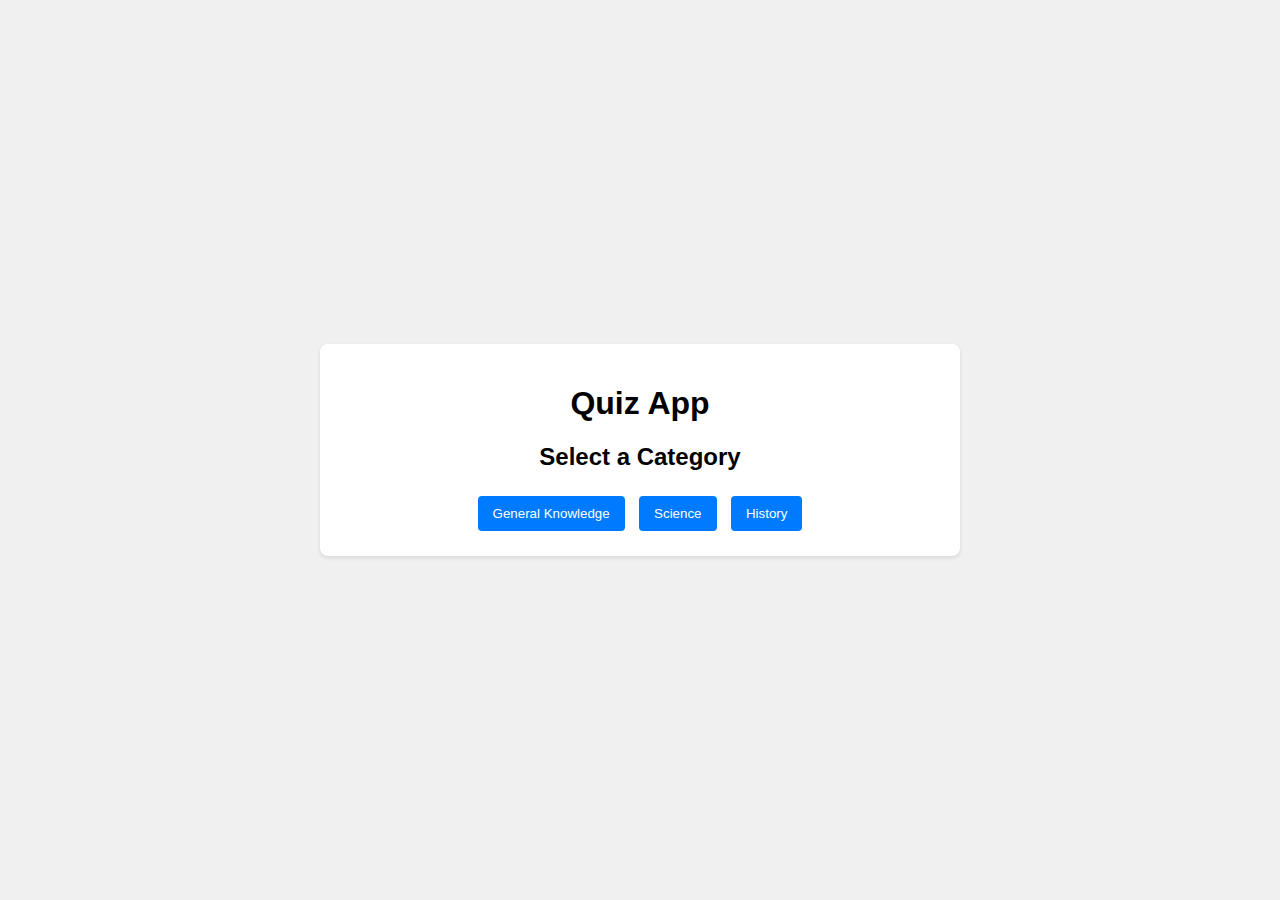
<file: quiz-app/index.html>
<!DOCTYPE html>
<html lang="en">
<head>
    <meta charset="UTF-8">
    <meta name="viewport" content="width=device-width, initial-scale=1.0">
    <title>Quiz App</title>
    <link rel="stylesheet" href="style.css">
</head>
<body>
    <div class="container">
        <h1>Quiz App</h1>
        <div id="home-page">
            <h2>Select a Category</h2>
            <div id="categories">
                <button data-category="general">General Knowledge</button>
                <button data-category="science">Science</button>
                <button data-category="history">History</button>
            </div>
        </div>
        <div id="quiz-page" style="display: none;">
            <div id="progress-bar"></div>
            <div id="question-container">
                <h2 id="question"></h2>
                <div id="options"></div>
            </div>
            <button id="next-button">Next</button>
        </div>
        <div id="results-page" style="display: none;">
            <h2>Results</h2>
            <p id="score"></p>
            <button id="retake-button">Retake Quiz</button>
            <button id="home-button">Choose Another Category</button>
        </div>
    </div>
    <script src="script.js"></script>
</body>
</html>
</file>
<file: quiz-app/style.css>
body {
    font-family: sans-serif;
    margin: 0;
    padding: 0;
    display: flex;
    justify-content: center;
    align-items: center;
    min-height: 100vh;
    background-color: #f0f0f0;
}

.container {
    background-color: #fff;
    padding: 20px;
    border-radius: 8px;
    box-shadow: 0 2px 4px rgba(0,0,0,0.1);
    text-align: center;
    width: 80%;
    max-width: 600px;
}

button {
    padding: 10px 15px;
    margin: 5px;
    border: none;
    border-radius: 4px;
    background-color: #007bff;
    color: white;
    cursor: pointer;
}

button:hover {
    background-color: #0056b3;
}

#progress-bar {
    height: 10px;
    background-color: #ddd;
    margin-bottom: 10px;
}

#progress-bar div {
    height: 100%;
    background-color: #007bff;
    width: 0%;
}

#options {
    display: flex;
    flex-direction: column;
    align-items: center;
}

#options button {
    width: 80%;
    margin: 5px 0;
}
</file>
